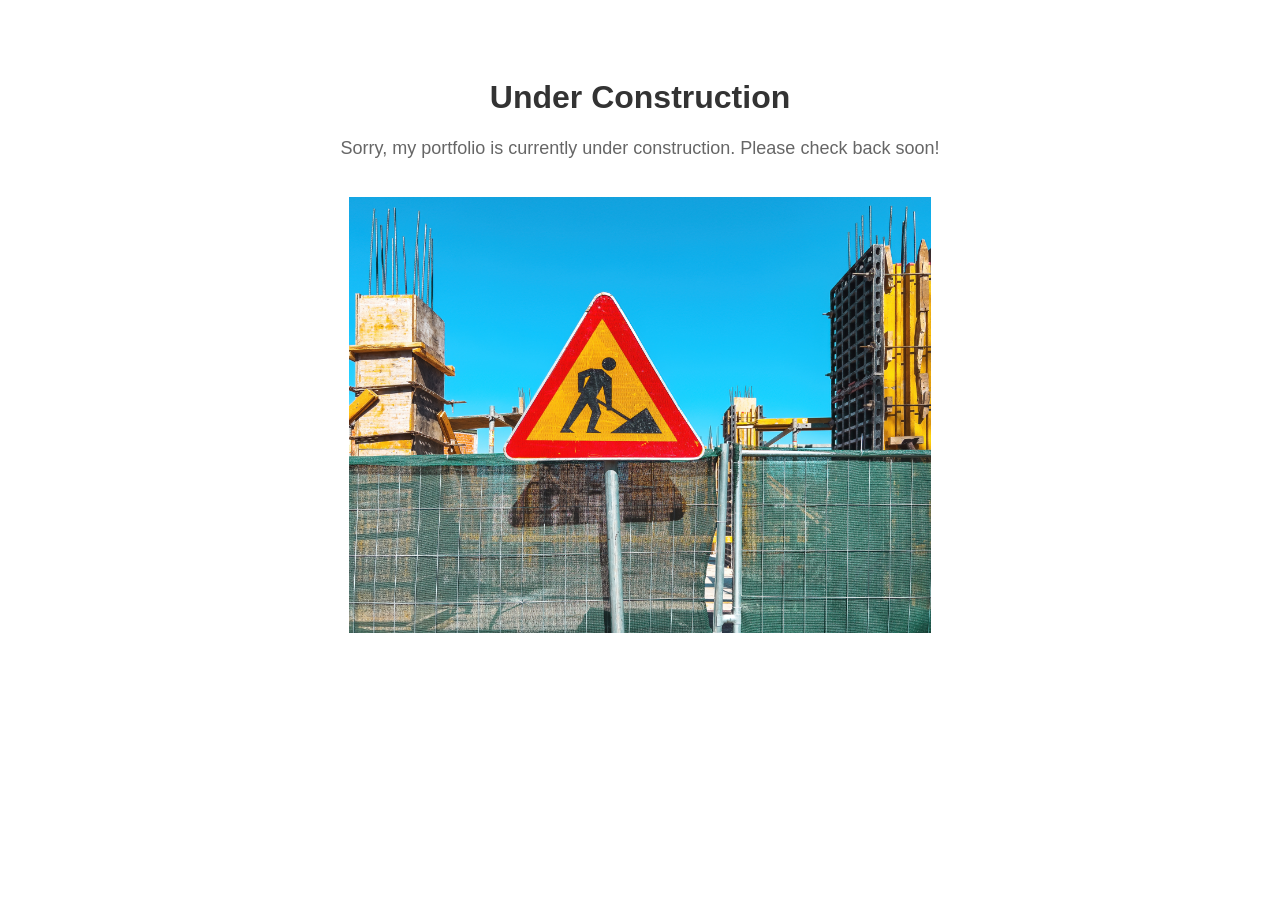
<file: index.html>
<!DOCTYPE html>
<html lang="en">
<head>
    <meta charset="UTF-8">
    <meta name="viewport" content="width=device-width, initial-scale=1.0">
    <title>Werner Gratton - Under Construction</title>
    <style>
        body {
            font-family: Arial, sans-serif;
            text-align: center;
            padding: 50px;
        }
        h1 {
            color: #333;
        }
        p {
            color: #666;
            font-size: 18px;
        }
        img {
            margin-top: 20px;
            max-width: 50%;
            height: auto;
        }
    </style>
</head>
<body>
    <h1>Under Construction</h1>
    <p>Sorry, my portfolio is currently under construction. Please check back soon!</p>
    <img src="assets/images/under_construction.jpg" alt="Under Construction">
</body>
</html>
</file>
